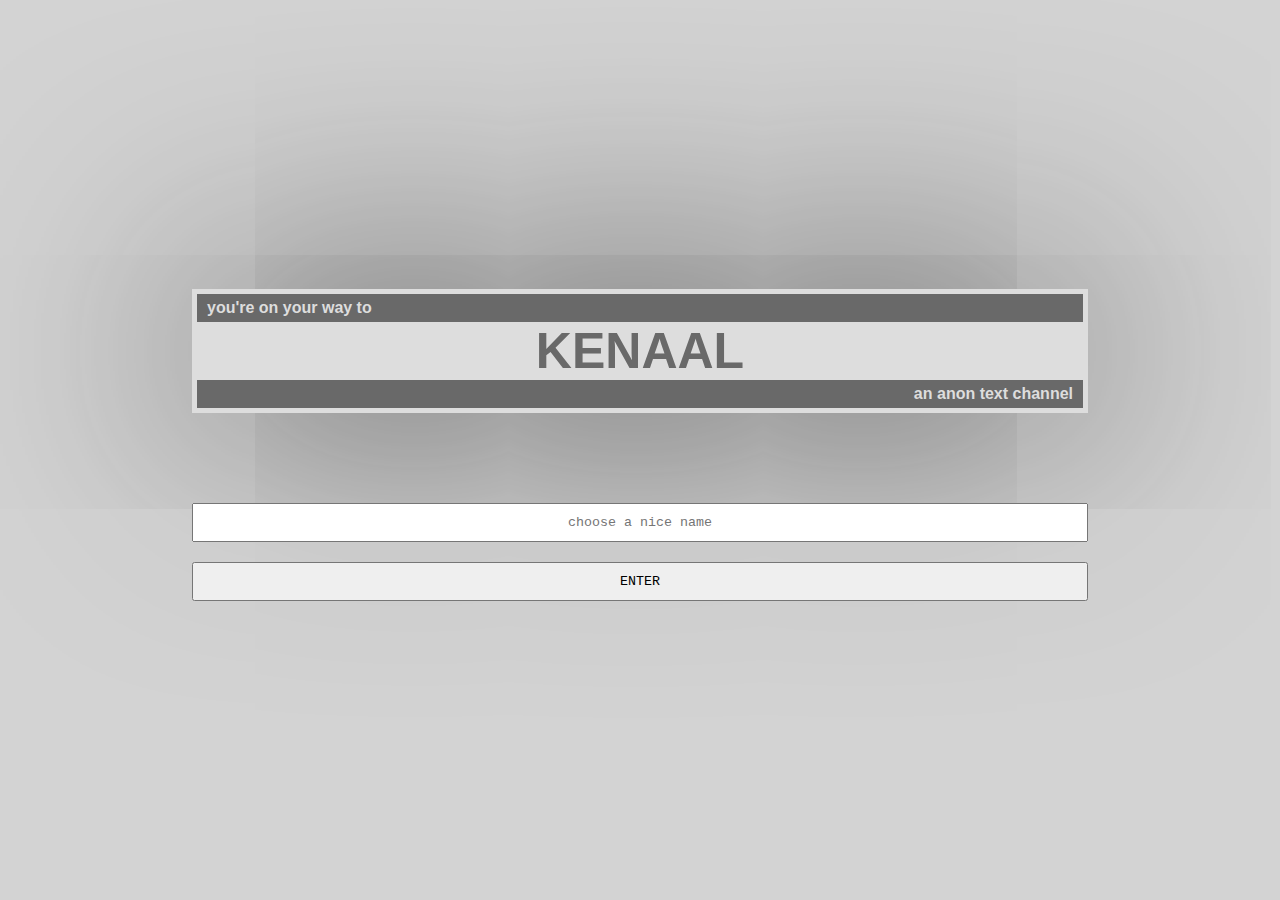
<file: index.html>
<!DOCTYPE html>
<html lang="en">
<head>
    <meta charset="UTF-8">
    <meta http-equiv="X-UA-Compatible" content="IE=edge">
    <meta name="viewport" content="width=device-width, initial-scale=1.0">
    <title>KENAAL (beta-trash)</title>
    <link rel="stylesheet" href="style.css">

    <link rel="apple-touch-icon" sizes="180x180" href="/apple-touch-icon.png?v=50">
    <link rel="icon" type="image/png" sizes="32x32" href="/favicon-32x32.png?v=50">
    <link rel="icon" type="image/png" sizes="16x16" href="/favicon-16x16.png?v=50">
    <link rel="manifest" href="/site.webmanifest?v=50">
    <link rel="mask-icon" href="/safari-pinned-tab.svg?v=50" color="#5bbad5">
    <link rel="shortcut icon" href="/favicon.ico?v=50">
    <meta name="apple-mobile-web-app-title" content="kenaal">
    <meta name="application-name" content="kenaal">
    <meta name="msapplication-TileColor" content="#2b5797">
    <meta name="theme-color" content="#ffffff">
</head>
<body>


    <div id="bg_wrap"></div>

    <div id="toast_block"></div>

    <button id="fab_trigger" onclick="toggleFab()">+</button>
    <div id="fab_buttons">
        <button onclick="changeName()">change name</button>
    </div>


    <form id="welcome">
        <div id="heading">
            <p>you're on your way to</p>
            <h1>kenaal</h1>
            <p>an anon text channel</p>
        </div>
        <input type="text" name="name" id="name"
            placeholder="choose a nice name" autocomplete="off" required>
        <button>enter</button>
    </form>


    <div id="messenger">
        <ul id="message_list">
            <!-- <li class="load_message">
                <button onclick="read()">load messages</button>
            </li>
            <li class="message_block" id="demo">
                <p class="auther">auther</p>
                <p class="content">Message content.</p>
                <p class="created_at">created at</p>
                <div class="panal">
                    <button></button>
                </div>
            </li>
            <li class="error">Error display</li> -->
            
        </ul>
        <form id="send_message">
            <textarea name="message" autocomplete="off" id="message" 
            cols="30" rows="10" placeholder="hello..." required></textarea>
            <button>send</button>
        </form>
    </div>


    <script src="./parse.js"></script>
    <script src="./initparse.js"></script>

    <script src="./toast.js"></script>

    <script src="./constants.js"></script>

    <script src="./crud/sort.js"></script>

    <script src="./crud/handledata.js"></script>
    <script src="./crud/read.js"></script>
    <script src="./crud/create.js"></script>
    <script src="./crud/realtime.js"></script>

    <script src="./app.js"></script>

    <script>
        if('serviceWorker' in navigator){
            navigator.serviceWorker.register('/sw.js')
                .then(reg => console.log('⚙ Service worker: REGISTERED'))
                .catch(err => console.log('⚙ Service worker: FAILED TO REGISTER', err));
        };
    </script>
</body>
</html>
</file>
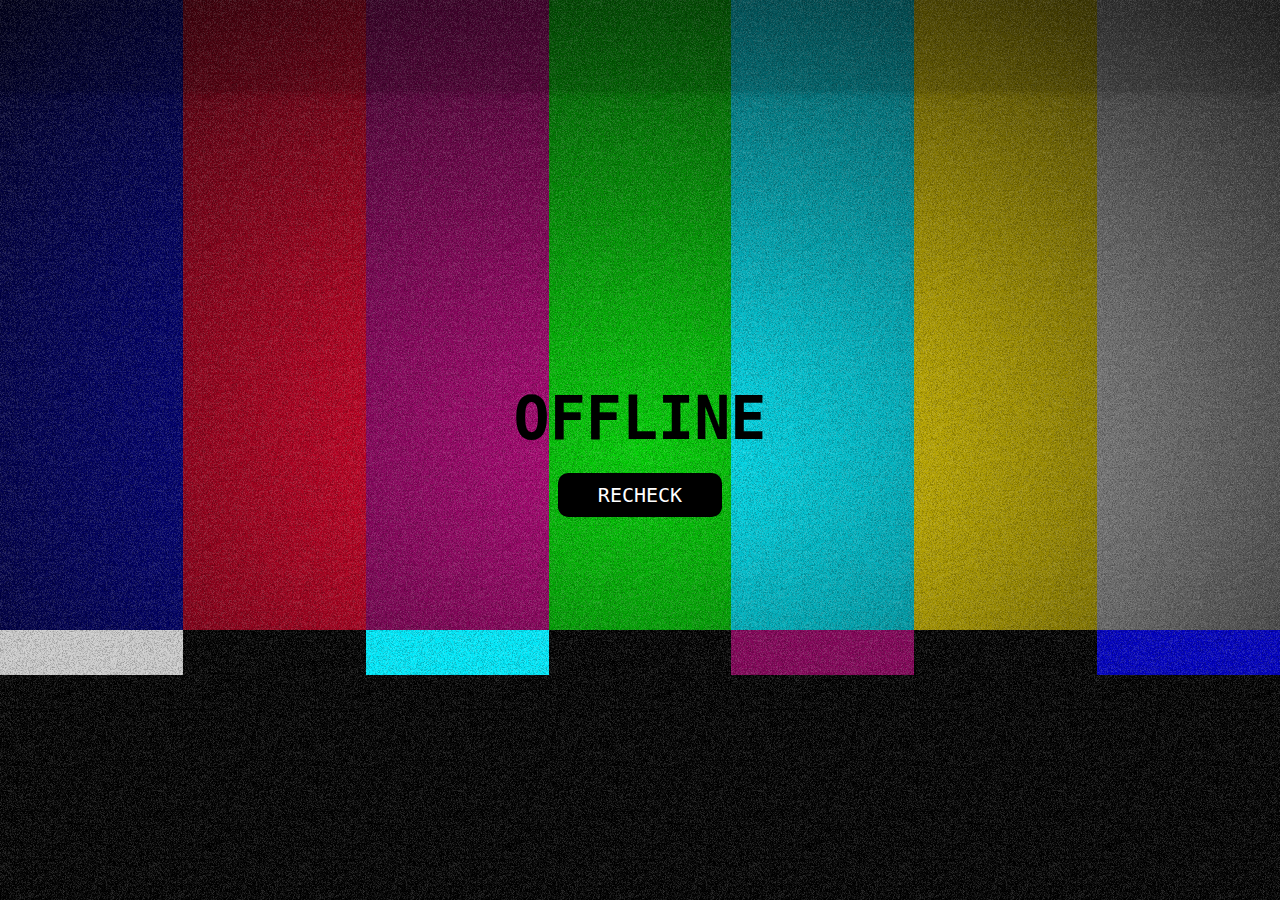
<file: offline.html>
<!DOCTYPE html>
<html lang="en">
<head>
    <meta charset="UTF-8">
    <meta http-equiv="X-UA-Compatible" content="IE=edge">
    <meta name="viewport" content="width=device-width, initial-scale=1.0">
    <title>KENAAL [OFFLINE]</title>
    <style>
        *{
            margin: 0;
            padding: 0;
            box-sizing: border-box;
        }
        html, body, div {
            height: 100%;
        }
        body {
            background-image: radial-gradient( transparent, hsla(0, 0%, 0%, 0.85)), linear-gradient( transparent 75%, hsl(0, 0%, 0%) 75%), linear-gradient(left, hsl( 0, 0%, 82%) 14.29%, hsl( 54, 100%, 50%) 14.29%, hsl( 54, 100%, 50%) 28.57%, hsl(184, 100%, 50%) 28.57%, hsl(184, 100%, 50%) 42.86%, hsl(121, 98%, 42%) 42.86%, hsl(121, 98%, 42%) 57.14%, hsl(320, 93%, 37%) 57.14%, hsl(320, 93%, 37%) 71.43%, hsl(349, 100%, 50%) 71.43%, hsl(349, 100%, 50%) 85.71%, hsl(240, 100%, 38%) 85.71%);
            background-image: radial-gradient( transparent, hsla(0, 0%, 0%, 0.85)), linear-gradient( transparent 75%, hsl(0, 0%, 0%) 75%), linear-gradient(to left, hsl( 0, 0%, 82%) 14.29%, hsl( 54, 100%, 50%) 14.29%, hsl( 54, 100%, 50%) 28.57%, hsl(184, 100%, 50%) 28.57%, hsl(184, 100%, 50%) 42.86%, hsl(121, 98%, 42%) 42.86%, hsl(121, 98%, 42%) 57.14%, hsl(320, 93%, 37%) 57.14%, hsl(320, 93%, 37%) 71.43%, hsl(349, 100%, 50%) 71.43%, hsl(349, 100%, 50%) 85.71%, hsl(240, 100%, 38%) 85.71%);
            position: relative;
            overflow: hidden;
        }
        body:before {
            content: '';
            position: absolute;
            display: block;
            background-image: linear-gradient(left, hsl(240, 100%, 38%) 14.29%, hsl( 0, 0%, 0%) 14.29%, hsl( 0, 0%, 0%) 28.57%, hsl(320, 93%, 27%) 28.57%, hsl(320, 93%, 27%) 42.86%, hsl( 0, 0%, 0%) 42.86%, hsl( 0, 0%, 0%) 57.14%, hsl(184, 100%, 50%) 57.14%, hsl(184, 100%, 50%) 71.43%, hsl( 0, 0%, 0%) 71.43%, hsl( 0, 0%, 0%) 85.71%, hsl( 0, 0%, 82%) 85.71%);
            background-image: linear-gradient(to left, hsl(240, 100%, 38%) 14.29%, hsl( 0, 0%, 0%) 14.29%, hsl( 0, 0%, 0%) 28.57%, hsl(320, 93%, 27%) 28.57%, hsl(320, 93%, 27%) 42.86%, hsl( 0, 0%, 0%) 42.86%, hsl( 0, 0%, 0%) 57.14%, hsl(184, 100%, 50%) 57.14%, hsl(184, 100%, 50%) 71.43%, hsl( 0, 0%, 0%) 71.43%, hsl( 0, 0%, 0%) 85.71%, hsl( 0, 0%, 82%) 85.71%);
            height: 5%;
            width: 100%;
            bottom: 25%;
        }

        /*********************
        STATIC 
        *********************/

        .static, .static div {
            position: absolute;
            width: 100%;
            top: 0;
            left: 0;
            background-image: url('[data-uri]');
            animation: static 3s steps(5, end) infinite;
            opacity: 0.65;
        }
        .static div {
            background-size: 100px 100px;
            animation-duration: 2.5s;
        }
        @keyframes static {
            0% {
                background-position: 0% 0%;
            }
            20% {
                background-position: 25% 15%;
            }
            40% {
                background-position: 50% 69%;
            }
            60% {
                background-position: 33% 25%;
            }
            80% {
                background-position: 72% 4%;
            }
            100% {
                background-position: 80% 91%;
            }
        }

        /*********************
        SCAN LINES
        *********************/

        .scan, .scan:before, .scan:after {
            position: absolute;
            left: 0;
            width: 100%;
            height: 10%;
            background-color: hsla(0, 0%, 0%, .13);
            box-shadow: 0 0 10px hsla(0, 0%, 0%, .25);
            animation: scan 12s linear infinite;
        }
        .scan:before, .scan:after {
            content: '';
            display: block;
            height: 60%;
        }
        .scan:before {
            top: -350%;
        }
        .scan:after {
            top: -1100%;
        }
        @keyframes scan {
            0% {
                top: -20%;
            }
            100% {
                top: 250%;
            }
        }


        .info{
            position: relative;
            padding: 20px;
            display: flex;
            align-items: center;
            justify-content: center;
            flex-direction: column;
            font-family: monospace;
            text-align: center;  
            z-index: 1000;
        }
        .info h2{ font-size: 60px; }
        .info a:any-link{
            font-size: 20px;
            margin-top: 20px;
            padding: 10px 40px;
            background: #000;
            color: #fff;
            border-radius: 10px;
            text-decoration: none;
        }
    </style>
</head>
<body>
    <div class="static">
        <div></div>
    </div>
    <div class="scan"></div>
    <div class="info">
        <h2>OFFLINE</h2>
        <a href="/">RECHECK</a>
    </div>
</body>
</html>
</file>
<file: style.css>
*{
    margin: 0;
    padding: 0;
    box-sizing: border-box;
    font-family: 'Franklin Gothic Medium', 'Arial Narrow', Arial, sans-serif;
    user-select: none;
}
body{
    width: 100%;
    height: 100vh;
    overflow: hidden;
    background-color: #000000;
    /* border: 2px solid #fff; */
}




/* welcome */
#welcome{
    width: 100vw;
    height: 100vh;
    overflow: hidden;

    position: fixed;
    top: 0;
    left: 0;
    z-index: 150;

    display: flex;
    flex-direction: column;
    align-items: center;
    justify-content: center;

    background: #d3d3d3;
    color: rgb(0, 0, 0);
    filter: blur(50%);
}
#welcome input,
#welcome button{
    width: 70%;
    padding: 10px;
    margin: 10px 0;
    font-family: 'Courier New', Courier, monospace;
    text-align: center;
}#welcome button{ text-transform: uppercase;}
    #heading{
        width: 70%;
        margin-bottom: 80px;
        --display-color-1: #696969;
        --display-color-2: #dddddd;
        font-weight: 900;
        box-shadow: 0 0 700px #383838;
        padding: 5px;
        background: var(--display-color-2);
    }
    #heading h1{
        text-align: center;
        font-size: 50px;
        text-transform: uppercase;
        color: var(--display-color-1);
    }
    #heading p{
        padding: 5px 10px;
        background: var(--display-color-1);
        color: var(--display-color-2);
    }
    #heading p:last-child{
        text-align: right;
    }
    




/* chat */
#messenger{
    width: 100vw;
    height: 100vh;
    overflow: hidden;

    position: fixed;
    top: 0;
    left: 0;
    z-index: 50;

    --chat-box-height: 80px;
}
#message_list{
    width: clamp(240px, 100%, 720px);
    margin: 0 auto;
    height: calc(100vh - var(--chat-box-height));
    overflow-y: scroll;
    padding: 100px 20px;
}
#send_message{
    height: var(--chat-box-height);
    font-family: 'Franklin Gothic Medium', 'Arial Narrow', Arial, sans-serif;
    display: flex;
    align-items: center;
    justify-content: center;
    background: #000042d5;
    /* border: 2px solid #fff; */
}
    #send_message textarea{
        flex-grow: 8;
        min-width: 80%;
        max-width: 80%;
        min-height: var(--chat-box-height);
        max-height: var(--chat-box-height);
        padding: 10px;
        font-size: 22px;
        background: #1f1f1ff5;
        color: aliceblue;
    }#send_message button{
        flex-grow: 2;
        width: 20%;
        height: var(--chat-box-height);
        text-transform: uppercase;
        font-weight: 900;
        background: #333333f3;
        color: aliceblue;
    }






/* message block */
.message_block{
    position: relative;
    animation: appear 100ms ease forwards;

    list-style: none;
    background: #cabfbf98;

    border-radius: 0 10px 10px 10px;
    overflow: hidden;

    display: block;
    width: 90%;
    padding: 0 10px;
    margin-top: 20px;
}
@keyframes appear {
    from{
        top: 500px;
        left: 500px;
        transform: scale(0);
    }
    to{
        top: 0;
        left: 0;
        transform: scale(1);
    }
}
    .auther,
    .created_at{
        font-family: monospace;
        font-size: 12px;
        padding: 5px;
    }
    .created_at{
        text-align: right;
        font-size: 10px;
    }
    .content{
        font-family: 'Lucida Sans', 'Lucida Sans Regular', 'Lucida Grande', 'Lucida Sans Unicode', Geneva, Verdana, sans-serif;
        padding: 10px;
        background: #b1b1b1dc;
        border-radius: 5px;
    }
.error{
    display: block;
    width: 100%;
    list-style: none;
    font-family: monospace;
    font-size: 12px;
    margin: 20px 0;
    padding: 10px;
    background: #d13434d7;
    color: #dddddd;
    font-weight: 700;
}
.load_message button{
    padding: 10px;
    margin: 20px 0;
    display: block;
    width: 100%;
    list-style: none;
    font-family: monospace;
}





/* bg */
#bg_wrap{
    z-index: -1000;
    position: fixed;
    top: 0;
    left: 0;
    bottom: 0;
    right: 0;
    min-height: 100vh;
    background: url("./tinkerhub.png");
    background-repeat: repeat;
    background-size: 100px;
    animation: bg_move 30s infinite linear;
}
@keyframes bg_move{
    0%{
        background-position: 0 100%;
    } 
    100%{
        background-position: 100% 0;
    }
}
#bg_wrap::after{
    background-color: #000000e0;
    content: "";
    position: absolute;
    top: 0;
    left: 0;
    bottom: 0;
    right: 0;
}



/* toasting fn */
#toast_block{
    position: fixed;
    top: 0;
    width: 100vw;
    text-align: center;
    z-index: 100;
    overflow-y: scroll;
}
    #toast_block p{
        position: relative;
        padding: 10px;
        width: clamp(240px, 96%, 720px);
        margin: 0 auto;
        margin-top: 10px;
        font-size: 15px;
        background: #525050;
        color: #fff;
        font-family: 'Courier New', Courier, monospace;
        animation: toast 100ms forwards ease;
        overflow: hidden;
    }
    @keyframes toast {
        from{
            transform: scale(0);
            top: -10vh;
        }
        to{
            transform: scale(1);
            top: 0;
        }
    }
    #toast_block p span{
        position: absolute;
        top: 25%;
        right: 20px;
        padding: 5px 10px;
        background: #333030d3;
    }



/* fab */
#fab_trigger{
    position: fixed;
    top: 30px;
    right: 30px;
    z-index: 80;
    width: 50px;
    height: 50px;
    padding: 0px;
    font-size: 40px;
    overflow: hidden;
    font-weight: 900;
    background: #303030;
    color: rgb(197, 197, 197);
    border-radius: 50%;
    border: 2px solid rgb(199, 199, 199);
}
    #fab_buttons{
        position: fixed;
        top: 30px;
        right: 80px;
        z-index: 80;
        width: 50%;
        padding: 10px;
        display: none;
        text-align: center;
        align-items: flex-end;
        justify-content: center;
        flex-direction: column;
    }
    #fab_buttons button{
        position: relative;
        padding: 5px 10px;
        background: #c2c2c2;
        flex-grow: 1;
        flex-shrink: 0;
        border-radius: 5px;
        font-family: 'Courier New', Courier, monospace;
        font-size: 18px;
        font-weight: 900;
        animation: slidetoleft 100ms ease forwards;
    }
    @keyframes slidetoleft {
        from{
            left: 100px;
        }to{
            left: 0;
        }
    }
</file>
